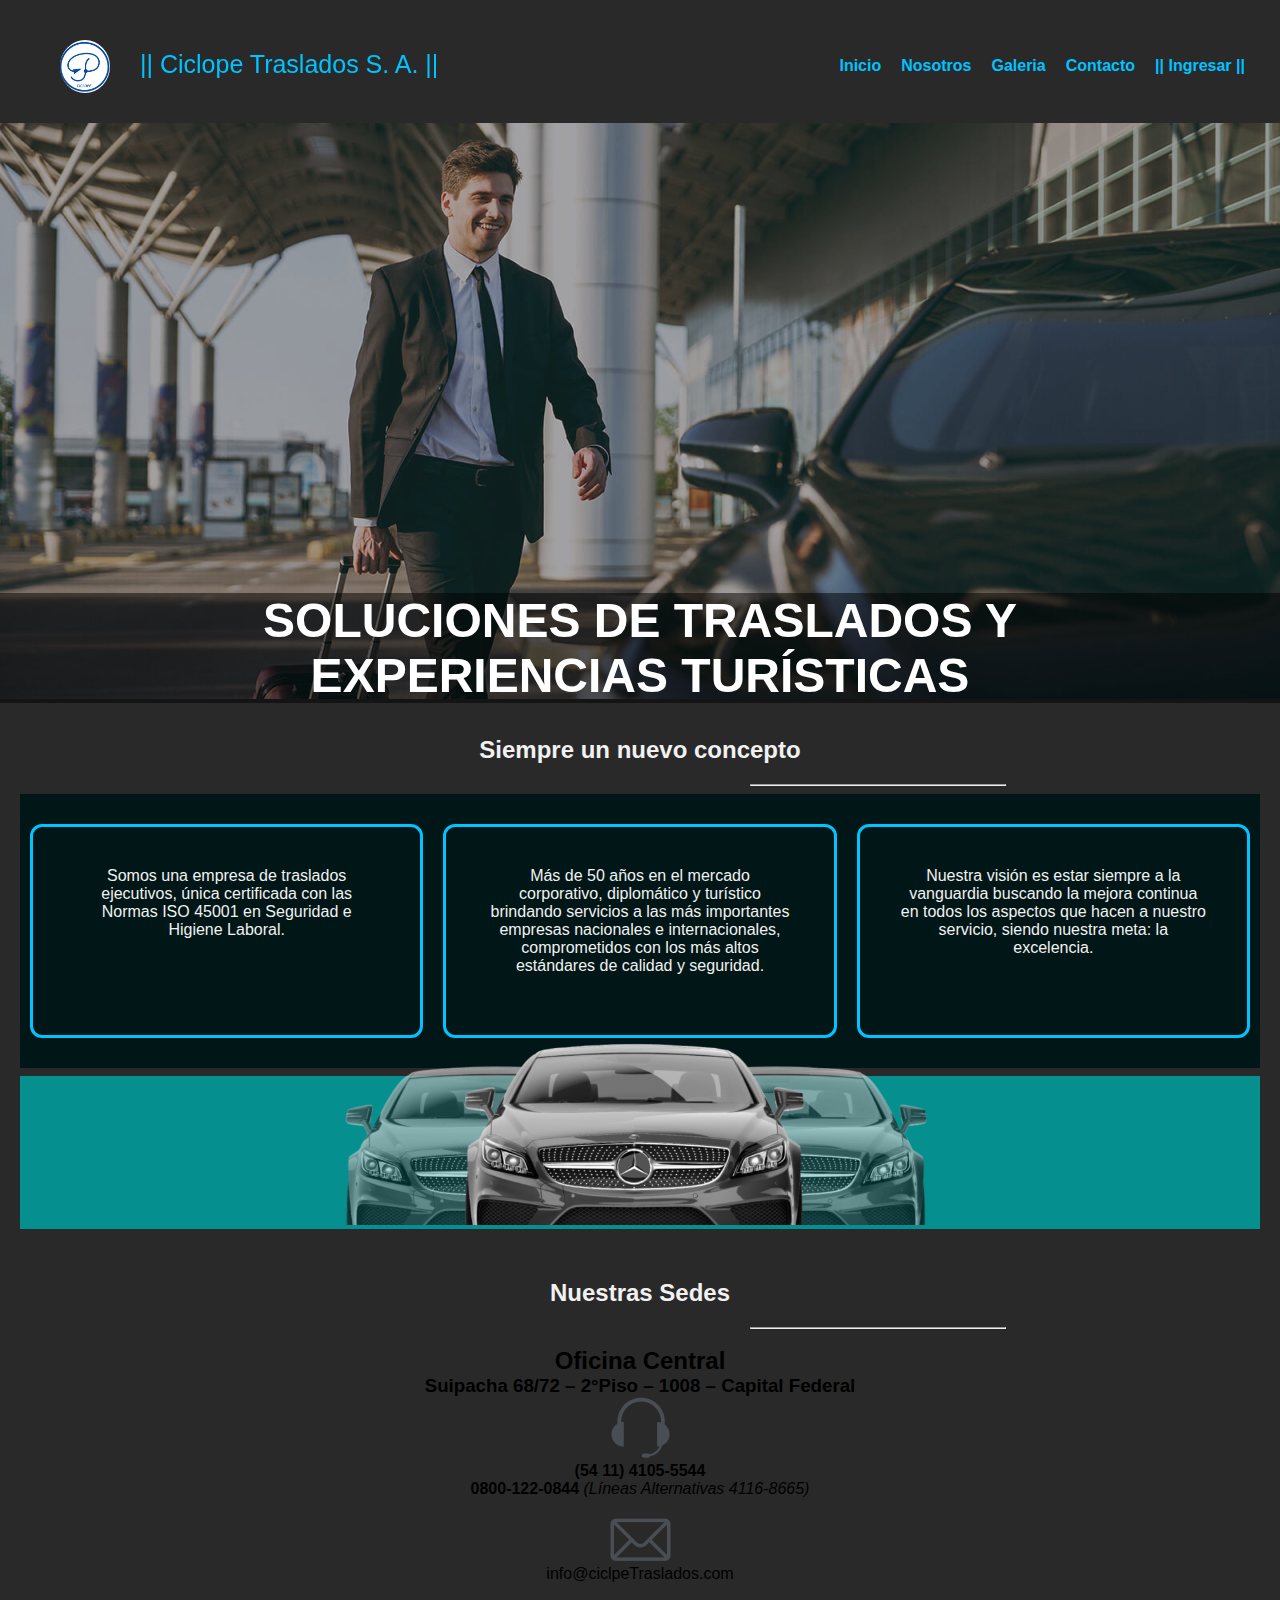
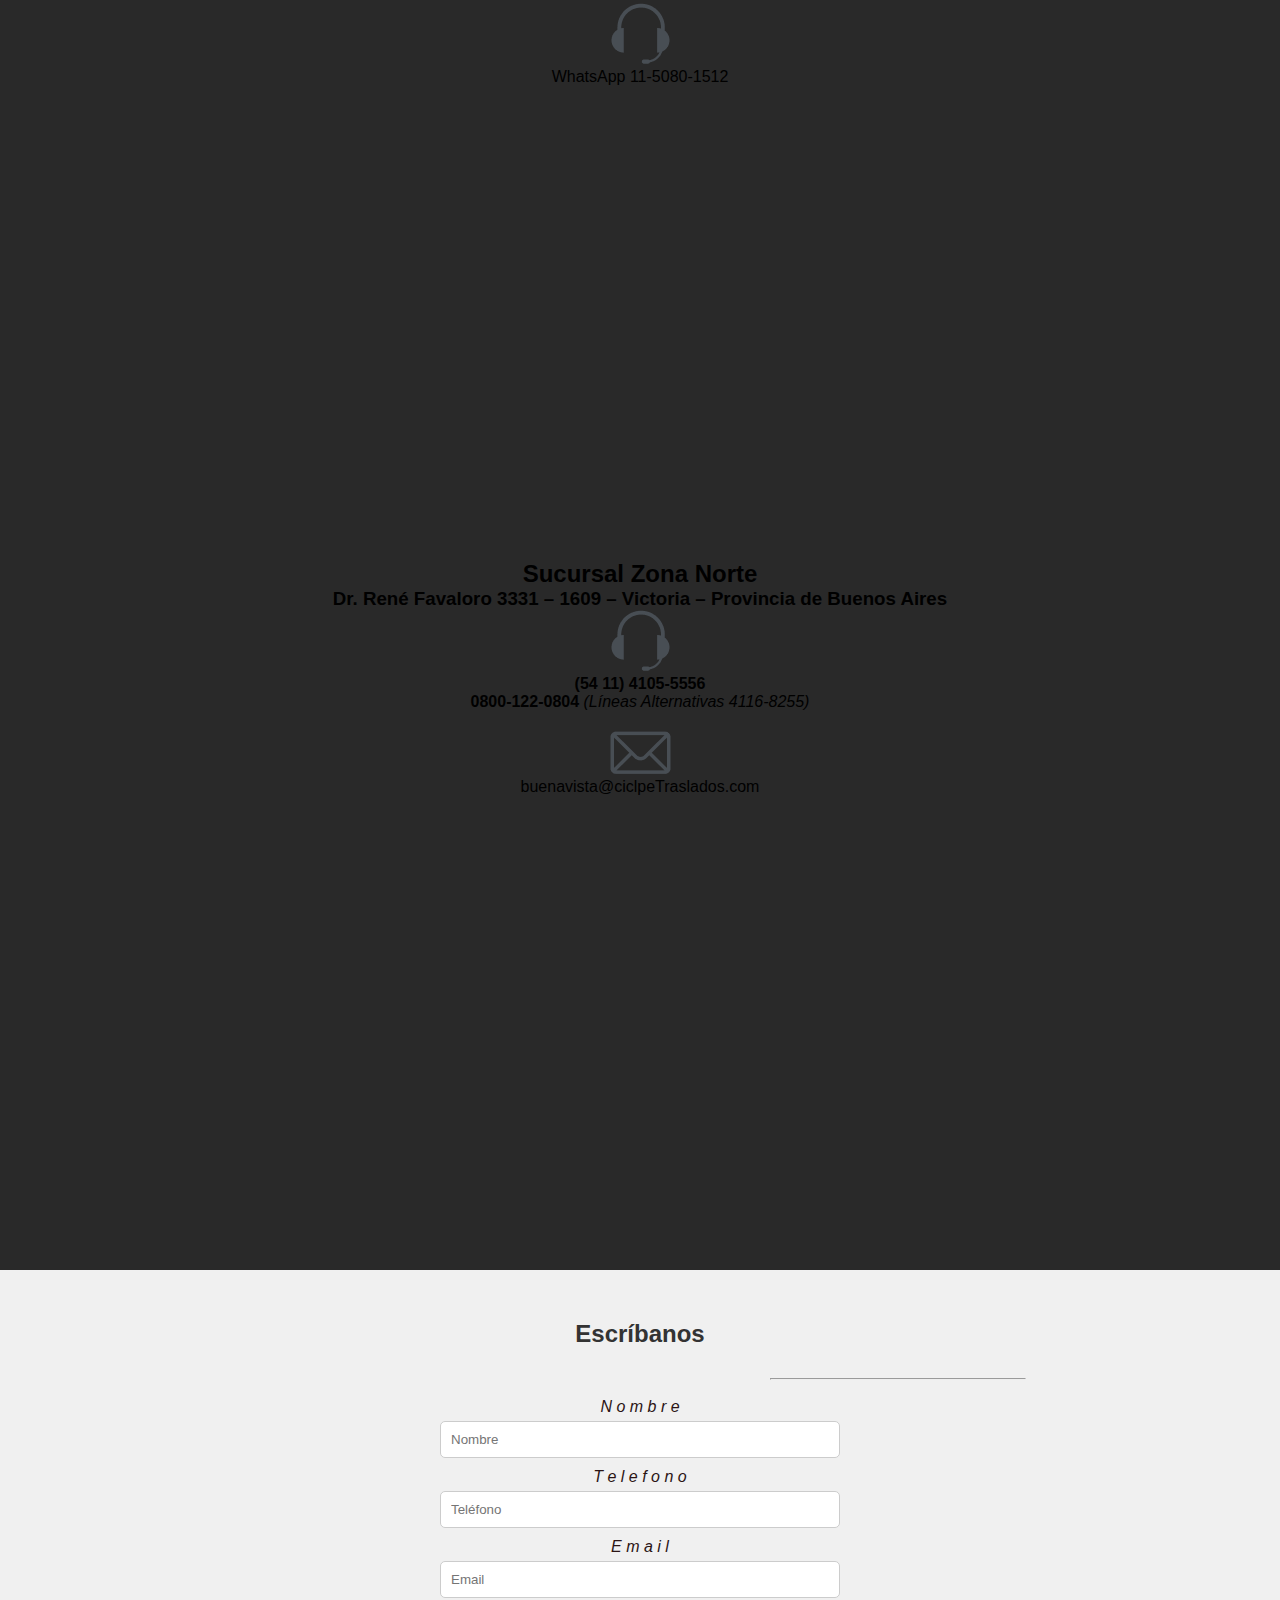
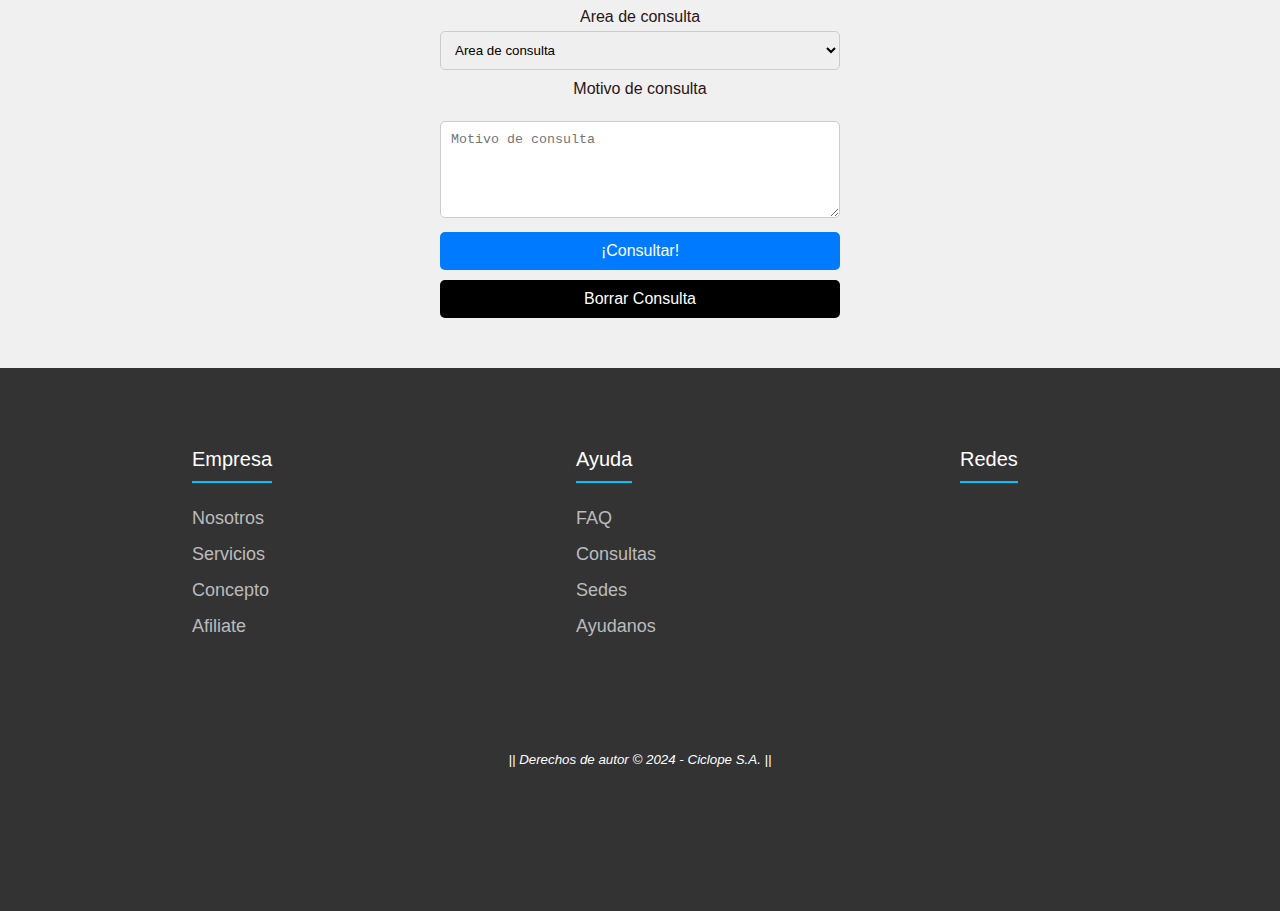
<file: CodoHtml/index.html>
<!DOCTYPE html>
<html lang="es">

<head>
  <meta charset="UTF-8">
  <meta name="viewport" content="width=device-width, initial-scale=1.0">
  <link rel="icon" href="Static/img/Logo.jpg" sizes="32x32">
  <link rel="icon" href="Static/img/Logo.jpg" sizes="192x192">
  
  <!-- Palabras Claves -->
  <meta name="keywords" content="Traslados, Viajes, Comodidad, Servicio, CLIENTES, CONDUCTORES">
  
  <!-- Descripcion -->
  <meta name="description" content="Servicio y Soluciones de Traslados Alta Gama, Viajes, Turismo, Blindados">
  
  <title>|| Ciclope Traslados S. A. - Main ||</title>

  <link rel="shortcut icon" href="Static/img/Logo.ico" type="image/x-icon">
  <link rel="stylesheet" href="https://cdnjs.cloudflare.com/ajax/libs/font-awesome/6.4.0/css/all.min.css"
    integrity="sha512-iecdLmaskl7CVkqkXNQ/ZH/XLlvWZOJyj7Yy7tcenmpD1ypASozpmT/E0iPtmFIB46ZmdtAc9eNBvH0H/ZpiBw=="
    crossorigin="anonymous" referrerpolicy="no-referrer" />
  <link rel="stylesheet" href="Static/css/style.css">
</head>

<body>

  <!-- </header> -->
  <header>

    <!-- nav -->
    <nav class="nav">
      
      <!-- Logo -->
      <a href="index.html"><img src="Static/img/Logo.jpg" alt="Imagen Logo" class="img-logo"></a>
      

      <div class="logo">
        <a href="index.html">|| Ciclope Traslados S. A. ||</a>
      </div>
      
      <!-- Nav Items Link -->
      <ul class="menu">
        <li><a href="../index.html">Inicio</a></li>
        <li><a href="Templates/Nosotros.html">Nosotros</a></li>
        <li><a href="Templates/Galeria.html">Galeria</a></li>
        <li><a href="Templates/Contacto.html">Contacto</a></li>
        <li><a href="Templates/FormularioIngresar.html">|| Ingresar ||</a></li>
      </ul>

    </nav>


  </header>

  <!-- Slider -->
  <div class="slider-box">
    <ul>
      <!-- Slider 1 -->
      <li>
        <img src="Static/img/1-slider.jpg" alt="Imagen slider-1">
        <div class="descripcion">
          <h2>SOLUCIONES DE TRASLADOS Y EXPERIENCIAS TURÍSTICAS</h2>
        </div>
      </li>

      <!-- Slider 2 -->
      <li>
        <img src="Static/img/2-slider (alt).jpg" alt="Imagen slider-2">
        <div class="descripcion">
          <h2>APP PARA CLIENTES Y CONDUCTORES</h2>
        </div>
      </li>

      <!-- Slider 3 -->
      <li>
        <img src="Static/img/3-slider (alt).jpg" alt="Imagen slider-3">
        <div class="descripcion">
          <h2>SERVICIO ALTA GAMA Y BLINDADOS</h2>
        </div>
      </li>

      <li>
        <img src="Static/img/4-slider (alt).jpg" alt="Imagen slider-4">
        <div class="descripcion">
          <h2>LÍDER EN MOVILIDAD CORPORATIVA</h2>
        </div>
      </li>

    </ul>

  </div>


  <!-- Main -->
  <main class="main">
    <!-- Seccion Concepto -->
    <section id="concepto" class="grupo-bloques concepto">
      <div class="grupo-bloques-interno-concepto">
        <h2 class="titulo-concepto">Siempre un nuevo concepto</h2>



        <hr class="bloque-separador">


        <!-- Columnas -->
        <div class="container-columnas">

          <!-- Columna 1 -->
          <div class="bloque-columna-1">
            <p>Somos una empresa de traslados ejecutivos, única certificada con las Normas ISO 45001 en Seguridad e
              Higiene Laboral.</p>
          </div>

          <!-- Columna 2 -->
          <div class="bloque-columna-2">
            <p>Más de 50 años en el mercado corporativo, diplomático y turístico brindando servicios a las más
              importantes empresas nacionales e internacionales, comprometidos con los más altos estándares de calidad y
              seguridad.</p>
          </div>

          <!-- Columna 3 -->
          <div class="bloque-columna-3">
            <p>Nuestra visión es estar siempre a la vanguardia buscando la mejora continua en todos los aspectos que
              hacen a nuestro servicio, siendo nuestra meta: la excelencia.</p>
          </div>
        </div>

        <!-- Bloque Imagen concepto -->
        <div class="bloque-concepto-img">
          <a href="Templates/Galeria.html"><img src="Static/img/concepto-img.png" class="img-concepto" alt=""></a>
        </div>

      </div>
    </section>

    <!-- Secction Sedes -->
    <section id="sedes" class="grupo-bloques sedes">
      <div class="grupo-bloques-interno-sedes">

        <h2 class="titulo-sede">Nuestras Sedes</h2>


        <hr style="margin-bottom: 80px;" class="bloque-separador aligncenter has-css-opacity">


        <div style="padding-top: 20px;" class="bloque-container-columnas-sede1">

          <div class="bloque-columna-diseño1">

            <article class="bloque-grupo-sede1">
              <div class="bloque-grupo-contenedor-sede is-layout-flow wp-block-group-is-layout-flow">

                <h2 class="titulo-bloque-sede1">Oficina Central</h2>
                <!-- has-medium-font-size wp-block-heading -->

                <h3 class="direccion-sede1">Suipacha 68/72 – 2°Piso – 1008 – Capital Federal</h3>
                <!-- has-medium-font-size wp-block-heading -->

                <div class="bloque-media-text alignwide is-stacked-on-mobile" style="grid-template-columns:20% auto">
                  <figure class="wp-block-media-text__media"><img decoding="async" width="59" height="61"
                      src="Static/img/llamada.png" alt=""
                      class="wp-image-371 size-full"></figure>
                  <div class="wp-block-media-text__content">

                    <p class="has-small-font-size"><strong>(54 11) 4105-5544<br>0800-122-0844 </strong><em>(Líneas
                        Alternativas 4116-8665)</em></p>

                  </div>
                </div>


                <div class="bloque-media-text alignwide is-stacked-on-mobile" style="grid-template-columns:21% auto">
                  <figure class="wp-block-media-text__media"><img decoding="async" width="61" height="43"
                      src="Static/img/mail2.png" alt=""
                      class="wp-image-372 size-full"></figure>
                  <div class="wp-block-media-text__content">

                    <p>info@ciclpeTraslados.com</p>

                  </div>
                </div>


                <div class="bloque-media-text alignwide is-stacked-on-mobile" style="grid-template-columns:21% auto">
                  <figure class="wp-block-media-text__media"><img decoding="async" width="59" height="61"
                      src="Static/img/llamada.png" alt=""
                      class="wp-image-371 size-full"></figure>
                  <div class="wp-block-media-text__content">

                    <p>WhatsApp 11-5080-1512</p>

                  </div>
                </div>

              </div>
            </article>

          </div>

          <!-- Mapa Google -->
          <div class="bloque-column is-layout-flow bloque-column-is-layout-flow">

            <iframe
              src="https://www.google.com/maps/embed?pb=!1m18!1m12!1m3!1d820.9666187322081!2d-58.38006417080849!3d-34.60753779496663!2m3!1f0!2f0!3f0!3m2!1i1024!2i768!4f13.1!3m3!1m2!1s0x95bccad1c51ac6fd%3A0x84738075a78aa731!2sPiso%202%2C%20Suipacha%2072%2C%20C1008AAB%20CABA!5e0!3m2!1ses-419!2sar!4v1632784260469!5m2!1ses-419!2sar"
              width="600" height="450" style="border:0;" allowfullscreen="" loading="lazy"></iframe>

          </div>

        </div>


        <div
          class="bloque-columns is-layout-flex wp-container-core-columns-is-layout-9 bloque-columns-is-layout-flex">

          <div class="bloque-column is-layout-flow bloque-column-is-layout-flow">

            <article class="bloque-group alignwide">
              <div class="bloque-group__inner-container is-layout-flow bloque-group-is-layout-flow">

                <h2 class="has-medium-font-size bloque-heading">Sucursal Zona Norte</h2>


                <h3 class="has-medium-font-size bloque-heading">Dr. René Favaloro 3331 – 1609 – Victoria – Provincia
                  de Buenos Aires</h3>


                <div class="bloque-media-text alignwide is-stacked-on-mobile" style="grid-template-columns:20% auto">
                  <figure class="bloque-media-text__media"><img decoding="async" width="59" height="61"
                      src="Static/img/llamada.png" alt=""
                      class="wp-image-371 size-full"></figure>
                  <div class="bloque-media-text__content">

                    <p class="has-small-font-size"><strong>(54 11) 4105-5556<br>0800-122-0804 </strong><em>(Líneas
                        Alternativas 4116-8255)</em></p>

                  </div>
                </div>


                <div class="bloque-media-text alignwide is-stacked-on-mobile" style="grid-template-columns:21% auto">
                  <figure class="bloque-media-text__media"><img decoding="async" width="61" height="43"
                      src="Static/img/mail2.png" alt=""
                      class="wp-image-372 size-full"></figure>
                  <div class="bloque-media-text__content">

                    <p>buenavista@ciclpeTraslados.com</p>

                  </div>
                </div>

              </div>
            </article>

          </div>

          <!-- Mapa google -->
          <div class="bloque-column is-layout-flow bloque-column-is-layout-flow">

            <iframe
              src="https://www.google.com/maps/embed?pb=!1m18!1m12!1m3!1d3288.7758763411252!2d-58.590880185014775!3d-34.48320945863832!2m3!1f0!2f0!3f0!3m2!1i1024!2i768!4f13.1!3m3!1m2!1s0x95bcbad1e1d66125%3A0xdac99d567876a8d7!2sDr.%20Ren%C3%A9%20Favaloro%203331%2C%20B1609%20Victoria%2C%20Provincia%20de%20Buenos%20Aires!5e0!3m2!1ses-419!2sar!4v1632785461779!5m2!1ses-419!2sar"
              width="600" height="450" style="border:0;" allowfullscreen="" loading="lazy"></iframe>

          </div>

        </div>

      </div>
    </section>

    <!-- Secction Formulario -->
    <section id="form-escribenos" class="grupo-bloques-form-escribanos">

      <div class="grupo-bloques-interno-form-escribanos">

        <h2 class="titulo-escribanos">Escríbanos</h2>


        <hr style="color: #fff;" class="bloque-separador" />

        <form style="padding-top: 20px;" class="form-escribenos" method="post" action="https://formspree.io/f/mvoenpyk">
          <!-- <input type="hidden" name="alt-form-id" value="form-contacto">
          <input type="hidden" name="alt-form" value="admin.php"><input type="hidden" id="alt_forms_submit_form_nonce" name="alt_forms_submit_form_nonce" value="4e2bea20e3" />
          <input type="hidden" name="_wp_http_referer" value="/" /> -->

          <!-- Seccion Consultas - Escribanos -->
          <article class="form-escribanos">

            <label for="name"><i class="fa-solid fa-user"> N o m b r e </i></label>
            <input id="name" type="text" name="name" placeholder="Nombre" required>



            <label for="phone"><i class="fa-solid fa-phone"> T e l e f o n o </i></label>
            <input id="phone" type="text" name="phone" placeholder="Teléfono" required>


            <label for="email"><i class="fa-solid fa-envelope"> E m a i l </i></label>
            <input id="email" type="email" name="email" placeholder="Email" required>


            <label for="area">Area de consulta</label>
            <select id="area" name="area">
              <option disabled selected hidden>Area de consulta</option>
              <option value="facturacion">Facturación</option>
              <option value="comercial">Comercial</option>
              <option value="reservas">Reservas</option>
              <option value="experiencias y turismo">Experiencias y turismo</option>
              <option value="rrhh">RRHH</option>
              <option value="trabaja-con-tu-auto">Trabajá con tu auto</option>

            </select>

            <label for="consulta">Motivo de consulta</label><br>
            <textarea id="consulta" name="consulta" placeholder="Motivo de consulta" rows="5" required></textarea>

            <input id="submit" type="submit" value="¡Consultar!">
            <input id="submit" style="background: #000;" type="reset" value="Borrar Consulta">
            <p class="alt-form-response-message"></p>

          </article>
        </form>

      </div>
      </div>
    </section>


  </main>

  <!-- Footer -->
  <footer class="footer">
    <div class="containerFooter">
      <div class="footer-row">

        <!-- Columna Empresa -->
        <div class="footer-links">
          <h4>Empresa</h4>
          <ul>
            <li><a href="#">Nosotros</a></li>
            <li><a href="#">Servicios</a></li>
            <li><a href="#concepto">Concepto</a></li>
            <li><a href="../Templates/FormularioCrear.html">Afiliate</a></li>
          </ul>
        </div>

        <!-- Columna Ayuda -->
        <div class="footer-links">
          <h4>Ayuda</h4>
          <ul>
            <li><a href="">FAQ</a></li>
            <li><a href="#form-escribenos">Consultas</a></li>
            <li><a href="#sedes">Sedes</a></li>
            <li><a href="">Ayudanos</a></li>
          </ul>
        </div>

        <!-- Columna Redes -->
        <div class="footer-links">
          <h4>Redes</h4>
          <ul>
            <li><a href="https://www.facebook.com/"><i class="fab fa-facebook"></i></a></li>
            <li><a href="https://x.com/"><i class="fab fa-twitter"></i></a></li>
            <li><a href="https://www.instagram.com/"><i class="fab fa-instagram"></i></a></li>
            <li><a href="https://ar.linkedin.com/"><i class="fab fa-linkedin"></i></a></li>

          </ul>
        </div>

      </div>

      <!-- Derechos Marca -->
      <div class="formalidadesMR">
        <i class="fa-solid "> || Derechos de autor &copy; 2024 - Ciclope S.A. ||</i>
      </div>

    </div>

  </footer>



</body>


</html>
</file>
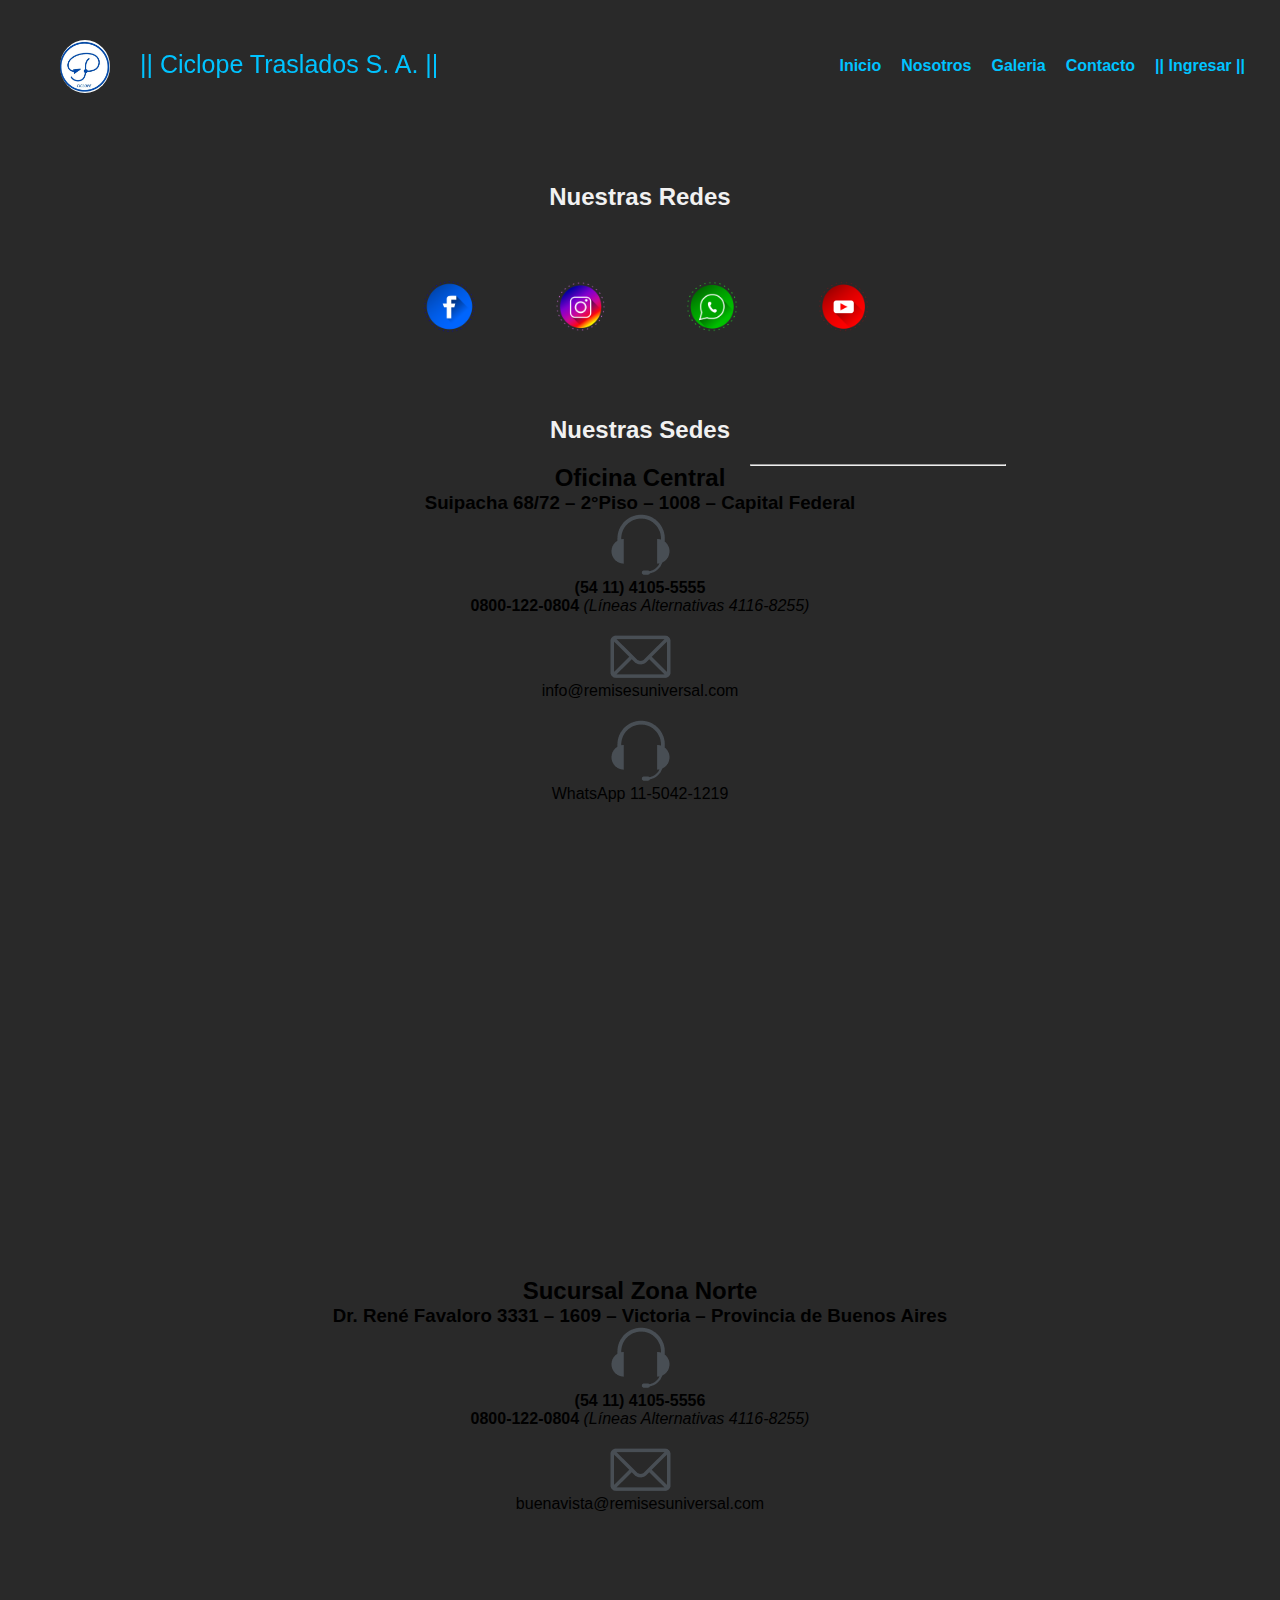
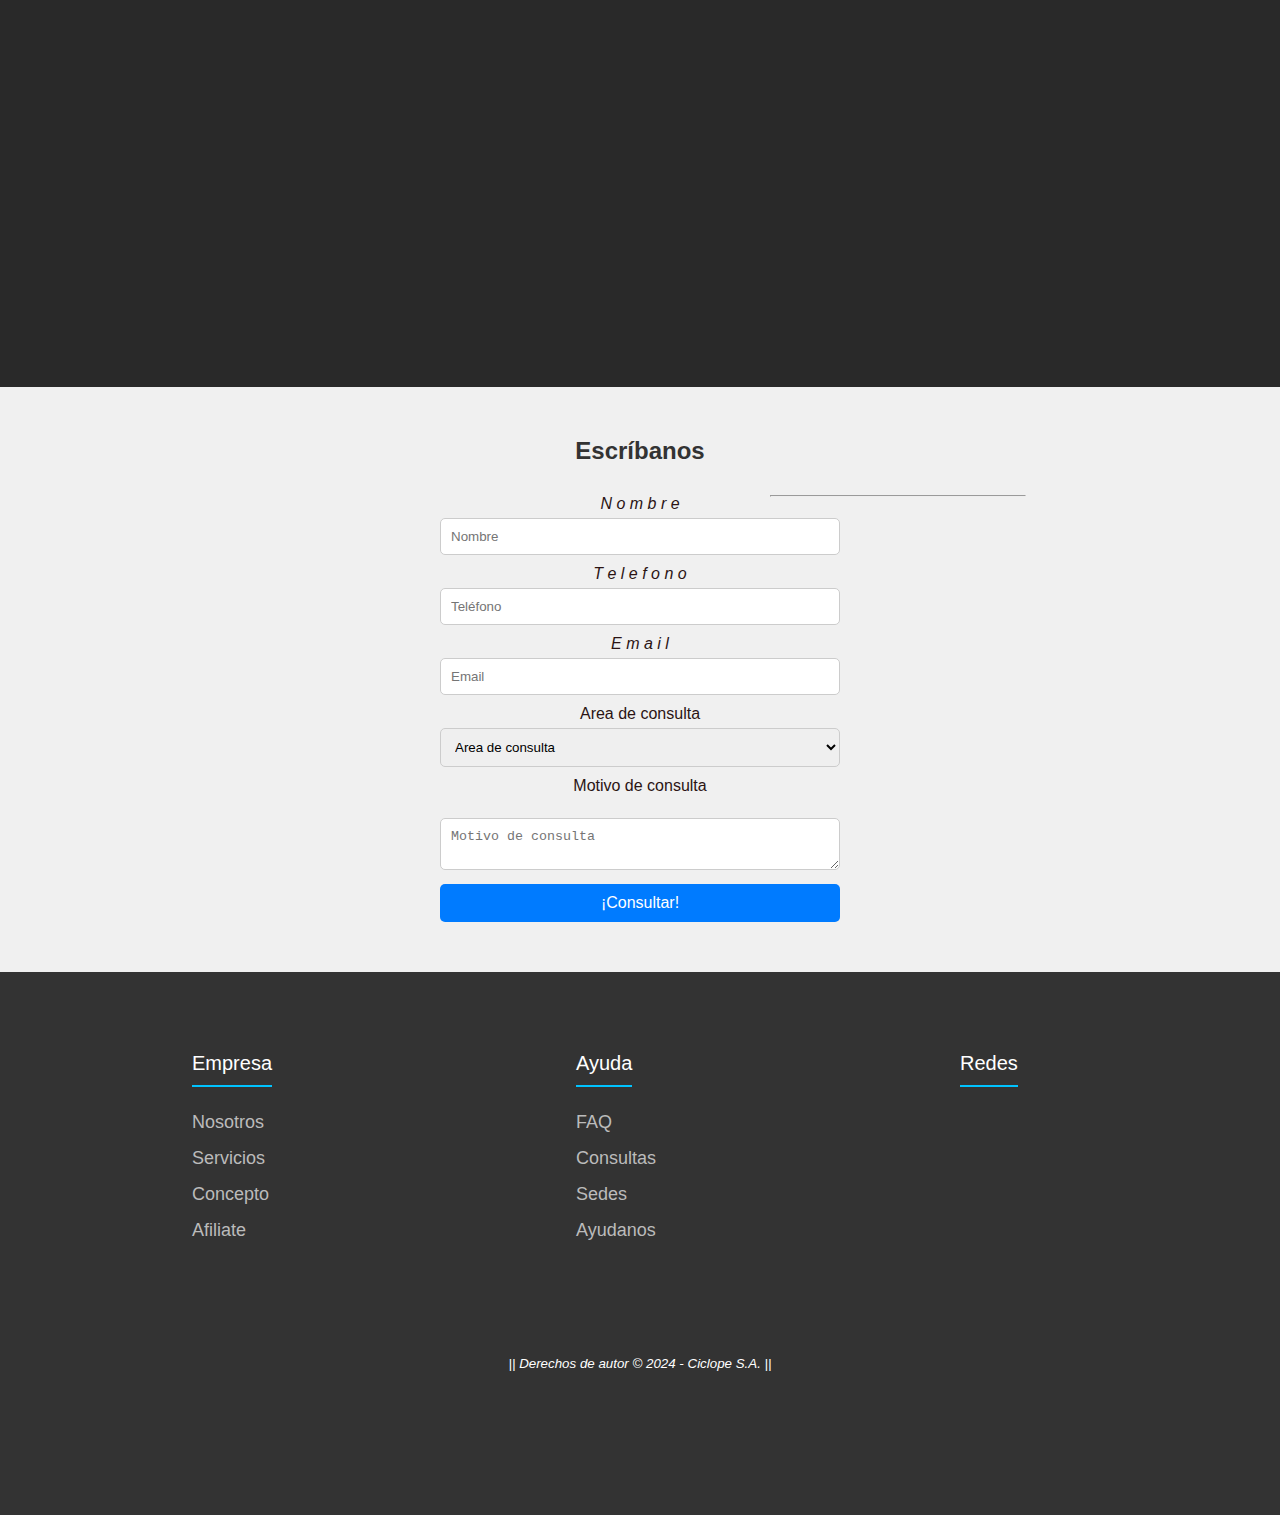
<file: CodoHtml/Templates/Contacto.html>
<!DOCTYPE html>
<html lang="en">

<head>
  <meta charset="UTF-8">
  <meta name="viewport" content="width=device-width, initial-scale=1.0">
  <title>|| Ciclope Traslados S. A. | Contacto ||</title>
  <link rel="stylesheet" href="https://cdnjs.cloudflare.com/ajax/libs/font-awesome/6.4.0/css/all.min.css"
    integrity="sha512-iecdLmaskl7CVkqkXNQ/ZH/XLlvWZOJyj7Yy7tcenmpD1ypASozpmT/E0iPtmFIB46ZmdtAc9eNBvH0H/ZpiBw=="
    crossorigin="anonymous" referrerpolicy="no-referrer" />
  <link rel="stylesheet" href="../Static/css/style.css">
  <link rel="icon" href="../Static/img/Logo.ico" sizes="32x32">
  <link rel="icon" href="../Static/img/Logo.jpg" sizes="192x192">

  <!-- Palabras Claves -->
  <meta name="keywords" content="Traslados, Viajes, Comodidad, Servicio, CLIENTES, CONDUCTORES">

  <!-- Descripcion -->
  <meta name="description" content="Servicio y Soluciones de Traslados Alta Gama, Viajes, Turismo, Blindados">
</head>

<!-- Body -->

<body>

  <!-- </header> -->
  <header>

    <!-- nav -->
    <nav class="nav">

      <!-- Logo Imagen -->
      <a href="../index.html"><img src="../Static/img/Logo.jpg" alt="Imagen Logo" class="img-logo"></a>

      <!-- Logo Texto -->
      <div class="logo">
        <a href="../index.html">|| Ciclope Traslados S. A. ||</a>
      </div>

      <!-- Nav Items Link -->
      <ul class="menu">
        <li><a href="../index.html">Inicio</a></li>
        <li><a href="../Templates/Nosotros.html">Nosotros</a></li>
        <li><a href="Galeria.html">Galeria</a></li>
        <li><a href="../Templates/Contacto.html">Contacto</a></li>
        <li><a href="../Templates/FormularioIngresar.html">|| Ingresar ||</a></li>
      </ul>

    </nav>


  </header>

  <!-- Main Contacto, logos, yt, link, gmail -->
  <main>

    <section class="grupo-bloques sedes"> 
      <div class="grupo-bloques-interno-sedes">
          <p><center><h2 class="titulo-sede">Nuestras Redes</h2></center></p>
      </div>
      <!-- <div class="separador">
          <hr></hr>
      </div> -->
      
      
  </section>

    <section class="contacto">
      <div class="imagen-redes">        
        <a href="https://www.ejemplo.com/enlace1" target="_blank"><img src="../Static/img/facebook.png" alt="Descripción imagen 1"></a>
      </div>
      <div class="imagen-redes">        
        <a href="https://www.ejemplo.com/enlace2" target="_blank"><img src="../Static/img/instagram.png" alt="Descripción imagen 2"></a>
      </div>
      <div class="imagen-redes">        
        <a href="https://www.ejemplo.com/enlace3" target="_blank"><img src="../Static/img/whatsapp.png" alt="Descripción imagen 3"></a>
      </div>
      <div class="imagen-redes">        
        <a href="https://www.ejemplo.com/enlace4" target="_blank"><img src="../Static/img/youtube.png" alt="Descripción imagen 4"></a>
      </div>
    </section>




      <!-- Section Sedes -->
      <section class="grupo-bloques sedes">
        <div class="grupo-bloques-interno-sedes">

          <h2 class="titulo-sede">Nuestras Sedes</h2>


          <hr style="margin-bottom: 80px;" class="bloque-separador aligncenter has-css-opacity">


          <div class="bloque-container-columnas-sede1">

            <div class="bloque-columna-diseño1">

              <article class="bloque-grupo-sede1">
                <div class="bloque-grupo-contenedor-sede is-layout-flow wp-block-group-is-layout-flow">

                  <h2 class="titulo-bloque-sede1">Oficina Central</h2>
                  <!-- has-medium-font-size wp-block-heading -->

                  <h3 class="direccion-sede1">Suipacha 68/72 – 2°Piso – 1008 – Capital Federal</h3>
                  <!-- has-medium-font-size wp-block-heading -->

                  <div class="wp-block-media-text alignwide is-stacked-on-mobile"
                    style="grid-template-columns:20% auto">
                    <figure class="wp-block-media-text__media"><img decoding="async" width="59" height="61"
                        src="../Static/img/llamada.png" alt="" class="wp-image-371 size-full"></figure>
                    <div class="wp-block-media-text__content">

                      <p class="has-small-font-size"><strong>(54 11) 4105-5555<br>0800-122-0804 </strong><em>(Líneas
                          Alternativas 4116-8255)</em></p>

                    </div>
                  </div>


                  <div class="wp-block-media-text alignwide is-stacked-on-mobile"
                    style="grid-template-columns:21% auto">
                    <figure class="wp-block-media-text__media"><img decoding="async" width="61" height="43"
                        src="../Static/img/mail2.png" alt="" class="wp-image-372 size-full"></figure>
                    <div class="wp-block-media-text__content">

                      <p>info@remisesuniversal.com</p>

                    </div>
                  </div>


                  <div class="wp-block-media-text alignwide is-stacked-on-mobile"
                    style="grid-template-columns:21% auto">
                    <figure class="wp-block-media-text__media"><img decoding="async" width="59" height="61"
                        src="../Static/img/llamada.png" alt="" class="wp-image-371 size-full"></figure>
                    <div class="wp-block-media-text__content">

                      <p>WhatsApp 11-5042-1219</p>

                    </div>
                  </div>

                </div>
              </article>

            </div>


            <div class="wp-block-column is-layout-flow wp-block-column-is-layout-flow">

              <iframe
                src="https://www.google.com/maps/embed?pb=!1m18!1m12!1m3!1d820.9666187322081!2d-58.38006417080849!3d-34.60753779496663!2m3!1f0!2f0!3f0!3m2!1i1024!2i768!4f13.1!3m3!1m2!1s0x95bccad1c51ac6fd%3A0x84738075a78aa731!2sPiso%202%2C%20Suipacha%2072%2C%20C1008AAB%20CABA!5e0!3m2!1ses-419!2sar!4v1632784260469!5m2!1ses-419!2sar"
                width="600" height="450" style="border:0;" allowfullscreen="" loading="lazy"></iframe>

            </div>

          </div>


          <div
            class="wp-block-columns is-layout-flex wp-container-core-columns-is-layout-9 wp-block-columns-is-layout-flex">

            <div class="wp-block-column is-layout-flow wp-block-column-is-layout-flow">

              <article class="wp-block-group alignwide">
                <div class="wp-block-group__inner-container is-layout-flow wp-block-group-is-layout-flow">

                  <h2 class="has-medium-font-size wp-block-heading">Sucursal Zona Norte</h2>


                  <h3 class="has-medium-font-size wp-block-heading">Dr. René Favaloro 3331 – 1609 – Victoria – Provincia
                    de
                    Buenos Aires</h3>


                  <div class="wp-block-media-text alignwide is-stacked-on-mobile"
                    style="grid-template-columns:20% auto">
                    <figure class="wp-block-media-text__media"><img decoding="async" width="59" height="61"
                        src="../Static/img/llamada.png" alt="" class="wp-image-371 size-full"></figure>
                    <div class="wp-block-media-text__content">

                      <p class="has-small-font-size"><strong>(54 11) 4105-5556<br>0800-122-0804 </strong><em>(Líneas
                          Alternativas 4116-8255)</em></p>

                    </div>
                  </div>


                  <div class="wp-block-media-text alignwide is-stacked-on-mobile"
                    style="grid-template-columns:21% auto">
                    <figure class="wp-block-media-text__media"><img decoding="async" width="61" height="43"
                        src="../Static/img/mail2.png" alt="" class="wp-image-372 size-full"></figure>
                    <div class="wp-block-media-text__content">

                      <p>buenavista@remisesuniversal.com</p>

                    </div>
                  </div>

                </div>
              </article>

            </div>


            <div class="wp-block-column is-layout-flow wp-block-column-is-layout-flow">

              <iframe
                src="https://www.google.com/maps/embed?pb=!1m18!1m12!1m3!1d3288.7758763411252!2d-58.590880185014775!3d-34.48320945863832!2m3!1f0!2f0!3f0!3m2!1i1024!2i768!4f13.1!3m3!1m2!1s0x95bcbad1e1d66125%3A0xdac99d567876a8d7!2sDr.%20Ren%C3%A9%20Favaloro%203331%2C%20B1609%20Victoria%2C%20Provincia%20de%20Buenos%20Aires!5e0!3m2!1ses-419!2sar!4v1632785461779!5m2!1ses-419!2sar"
                width="600" height="450" style="border:0;" allowfullscreen="" loading="lazy"></iframe>

            </div>

          </div>

        </div>
      </section>

      <section id="form-escribenos" class="grupo-bloques-form-escribanos">

        <div class="grupo-bloques-interno-form-escribanos">

          <h2 class="titulo-escribanos">Escríbanos</h2>


          <hr style="color: #fff;" class="bloque-separador" />

          <form class="form-escribenos" method="post" action=""><input type="hidden" name="alt-form-id"
              value="form-contacto"><input type="hidden" name="alt-form-ajax"
              value="https://remisesuniversal.com/wp-admin/admin-ajax.php"><input type="hidden"
              id="alt_forms_submit_form_nonce" name="alt_forms_submit_form_nonce" value="4e2bea20e3" /><input
              type="hidden" name="_wp_http_referer" value="/" />

            <article class="form-escribanos">

              <label for="name"><i class="fa-solid fa-user"> N o m b r e </i></label>
              <input id="name" type="text" name="name" placeholder="Nombre" required>
              <label for="phone"><i class="fa-solid fa-phone"> T e l e f o n o </i></label>
              <input id="phone" type="text" name="phone" placeholder="Teléfono" required>
              <label for="email"><i class="fa-solid fa-envelope"> E m a i l </i></label>
              <input id="email" type="email" name="email" placeholder="Email" required>
              <label for="area">Area de consulta</label>
              <select id="area" name="area">
                <option disabled selected hidden>Area de consulta</option>
                <option value="facturacion">Facturación</option>
                <option value="comercial">Comercial</option>
                <option value="reservas">Reservas</option>
                <option value="experiencias y turismo">Experiencias y turismo</option>
                <option value="rrhh">RRHH</option>
                <option value="trabaja-con-tu-auto">Trabajá con tu auto</option>

              </select>

              <label for="consulta">Motivo de consulta</label><br>
              <textarea id="consulta" name="consulta" placeholder="Motivo de consulta" required></textarea>

              <input id="submit" type="submit" value="¡Consultar!">
              <p class="alt-form-response-message"></p>

            </article>
          </form>

        </div>
        </div>
      </section>





  </main>


 <!-- Footer -->
 <footer class="footer">
  <div class="containerFooter">
    <div class="footer-row">

      <!-- Columna Empresa -->
      <div class="footer-links">
        <h4>Empresa</h4>
        <ul>
          <li><a href="#">Nosotros</a></li>
          <li><a href="#">Servicios</a></li>
          <li><a href="#concepto">Concepto</a></li>
          <li><a href="../Templates/FormularioCrear.html">Afiliate</a></li>
        </ul>
      </div>

      <!-- Columna Ayuda -->
      <div class="footer-links">
        <h4>Ayuda</h4>
        <ul>
          <li><a href="">FAQ</a></li>
          <li><a href="#form-escribenos">Consultas</a></li>
          <li><a href="#sedes">Sedes</a></li>
          <li><a href="">Ayudanos</a></li>
        </ul>
      </div>

      <!-- Columna Redes -->
      <div class="footer-links">
        <h4>Redes</h4>
        <ul>
          <li><a href="https://www.facebook.com/"><i class="fab fa-facebook"></i></a></li>
          <li><a href="https://x.com/"><i class="fab fa-twitter"></i></a></li>
          <li><a href="https://www.instagram.com/"><i class="fab fa-instagram"></i></a></li>
          <li><a href="https://ar.linkedin.com/"><i class="fab fa-linkedin"></i></a></li>

        </ul>
      </div>

    </div>

    <!-- Derechos Marca -->
    <div class="formalidadesMR">
      <i class="fa-solid "> || Derechos de autor &copy; 2024 - Ciclope S.A. ||</i>
    </div>

  </div>

</footer>



</body>

<!-- </body> -->


</html>
</file>
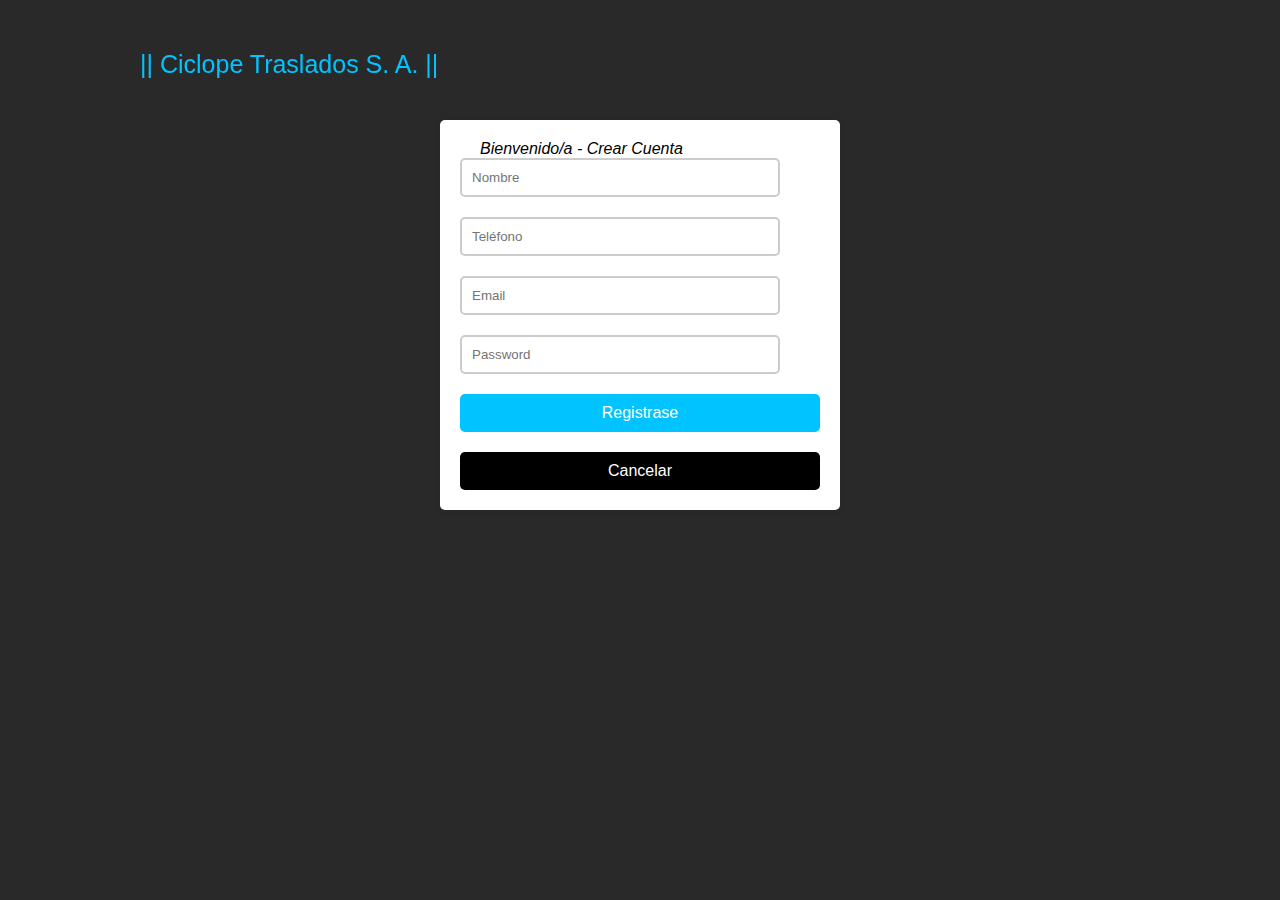
<file: CodoHtml/Templates/FormularioCrear.html>
<!DOCTYPE html>
<html lang="en">

<head>
  <meta charset="UTF-8">
  <meta name="viewport" content="width=device-width, initial-scale=1.0">
  <link rel="icon" href="Static/img/Logo.jpg" sizes="32x32">
  <link rel="icon" href="Static/img/Logo.jpg" sizes="192x192">
  <!-- Palabras Claves -->
  <meta name="keywords" content="Traslados, Viajes, Comodidad, Servicio, CLIENTES, CONDUCTORES">
  <!-- Descripcion -->
  <meta name="description" content="Servicio y Soluciones de Traslados Alta Gama, Viajes, Turismo, Blindados">
  <title>|| Ciclope Traslados S. A. - Crear Cuenta ||</title>
  <link rel="shortcut icon" href="favicon.ico" type="image/x-icon">
  <link rel="stylesheet" href="https://cdnjs.cloudflare.com/ajax/libs/font-awesome/6.4.0/css/all.min.css"
    integrity="sha512-iecdLmaskl7CVkqkXNQ/ZH/XLlvWZOJyj7Yy7tcenmpD1ypASozpmT/E0iPtmFIB46ZmdtAc9eNBvH0H/ZpiBw=="
    crossorigin="anonymous" referrerpolicy="no-referrer" />
  <link rel="stylesheet" href="../Static/css/style.css">
</head>

<header>
  
  <div class="logo">
    <a href="../index.html">|| Ciclope Traslados S. A. ||</a>
  </div>
</header>

<body class="form-login">
  <form action="https://formspree.io/f/xleqkrvv" method="post" autocomplete="off">
    <i class="fab" style="padding: 20px;">Bienvenido/a - Crear Cuenta</i>

    <div class="input-group">
      <div class="input-container">
        <input type="text" name="nombre" placeholder="Nombre" required/>
        <i class="fa-solid fa-user"></i>
      </div>

      <div class="input-container">
        <input type="tel" name="phone" placeholder="Teléfono" minlength="10"/>
        <i class="fa-solid fa-phone"></i>
      </div>

      <div class="input-container">
        <input type="email" name="email" placeholder="Email" required/>
        <i class="fa-solid fa-envelope"></i>
      </div>
      
      <div class="input-container">
        <input type="password" name="password" placeholder="Password" minlength="8"/>
        <i class="fa-solid fa-lock"></i>
      </div>

      
      <input type="submit" name="send" class="btn-enviar" value="Registrase">
      <input style="margin-top: 20px;background: #000" class="btn-enviar" type="reset" value="Cancelar">


  </form>
    
  
</body>

</html>
</file>
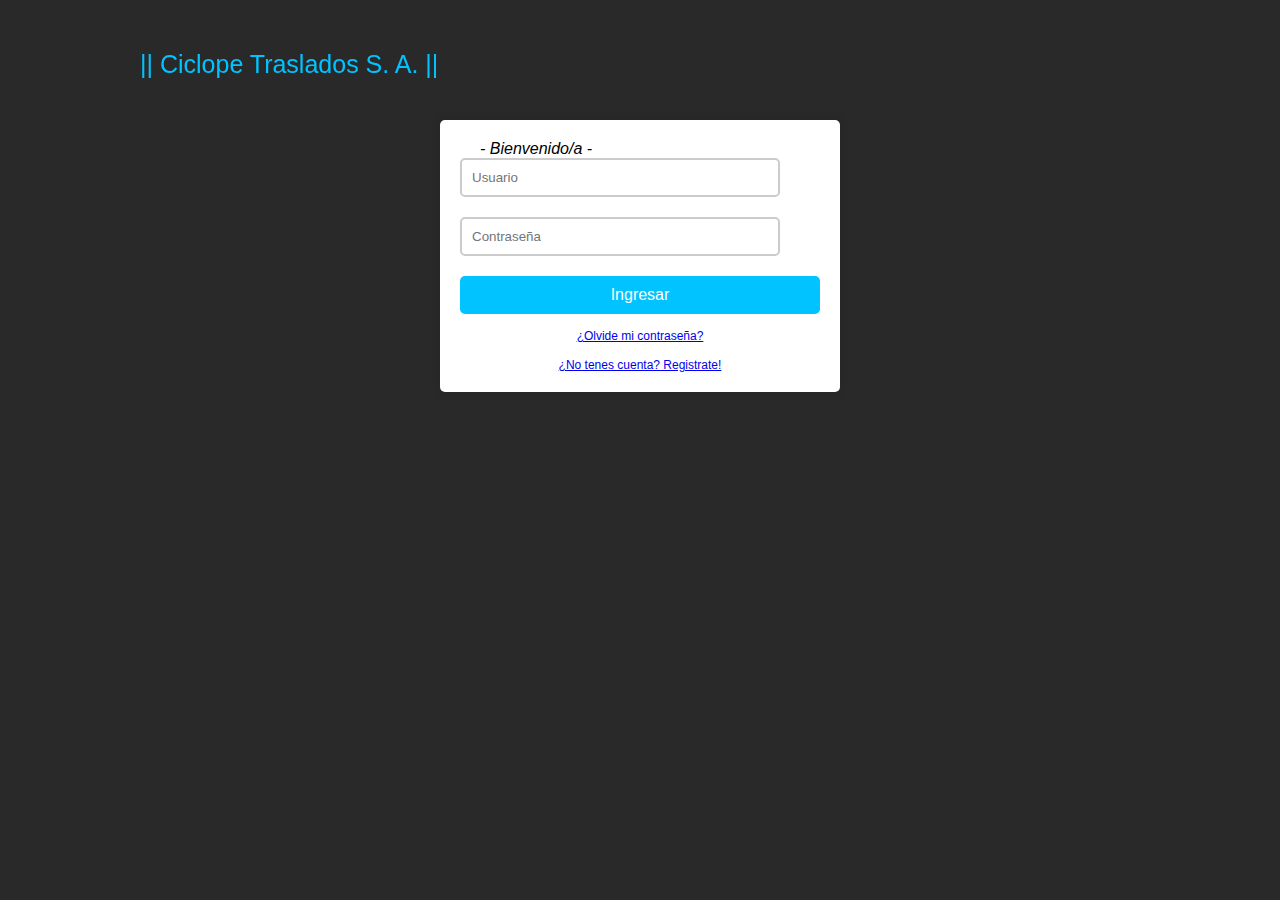
<file: CodoHtml/Templates/FormularioIngresar.html>
<!DOCTYPE html>
<html lang="en">

<head>
  <meta charset="UTF-8">
  <meta name="viewport" content="width=device-width, initial-scale=1.0">
  <link rel="icon" href="../Static/img/Logo.jpg" sizes="32x32">
  <link rel="icon" href="../Static/img/Logo.jpg" sizes="192x192">
  <!-- Palabras Claves -->
  <meta name="keywords" content="Traslados, Viajes, Comodidad, Servicio, CLIENTES, CONDUCTORES">
  <!-- Descripcion -->
  <meta name="description" content="Servicio y Soluciones de Traslados Alta Gama, Viajes, Turismo, Blindados">
  
  <title>|| Ciclope Traslados S. A. - Login ||</title>
  <link rel="shortcut icon" href="favicon.ico" type="image/x-icon">
  
  <link rel="stylesheet" href="https://cdnjs.cloudflare.com/ajax/libs/font-awesome/6.4.0/css/all.min.css"
    integrity="sha512-iecdLmaskl7CVkqkXNQ/ZH/XLlvWZOJyj7Yy7tcenmpD1ypASozpmT/E0iPtmFIB46ZmdtAc9eNBvH0H/ZpiBw=="
    crossorigin="anonymous" referrerpolicy="no-referrer" />
  
    <link rel="stylesheet" href="../Static/css/style.css">
</head>

<header>
   
  <div class="logo">
    <a href="../index.html">|| Ciclope Traslados S. A. ||</a>
  </div>
</header>

<body class="form-login">
  <form method="post" autocomplete="off">
    <i class="fab" style="padding: 20px;"> - Bienvenido/a - </i>

    <div class="input-group">
      <div class="input-container">
        <input type="text" name="nombre" placeholder="Usuario" required />
        <i class="fa-solid fa-user"></i><br>
      </div>

      <div class="input-container">
        <input type="password" name="password" placeholder="Contraseña" required />
        <i class="fa-solid fa-lock"></i><br>
      </div>

      <input type="submit" name="send" class="btn-enviar" value="Ingresar">


  </form>
  
  <div class="form-Crear">
    <a href="../index.html">¿Olvide mi contraseña?</a>
  </div>
  
  <div class="form-Crear">
    <a href="../Templates/FormularioCrear.html">¿No tenes cuenta? Registrate!</a>
  </div>
  
  
  


</body>

</html>
</file>
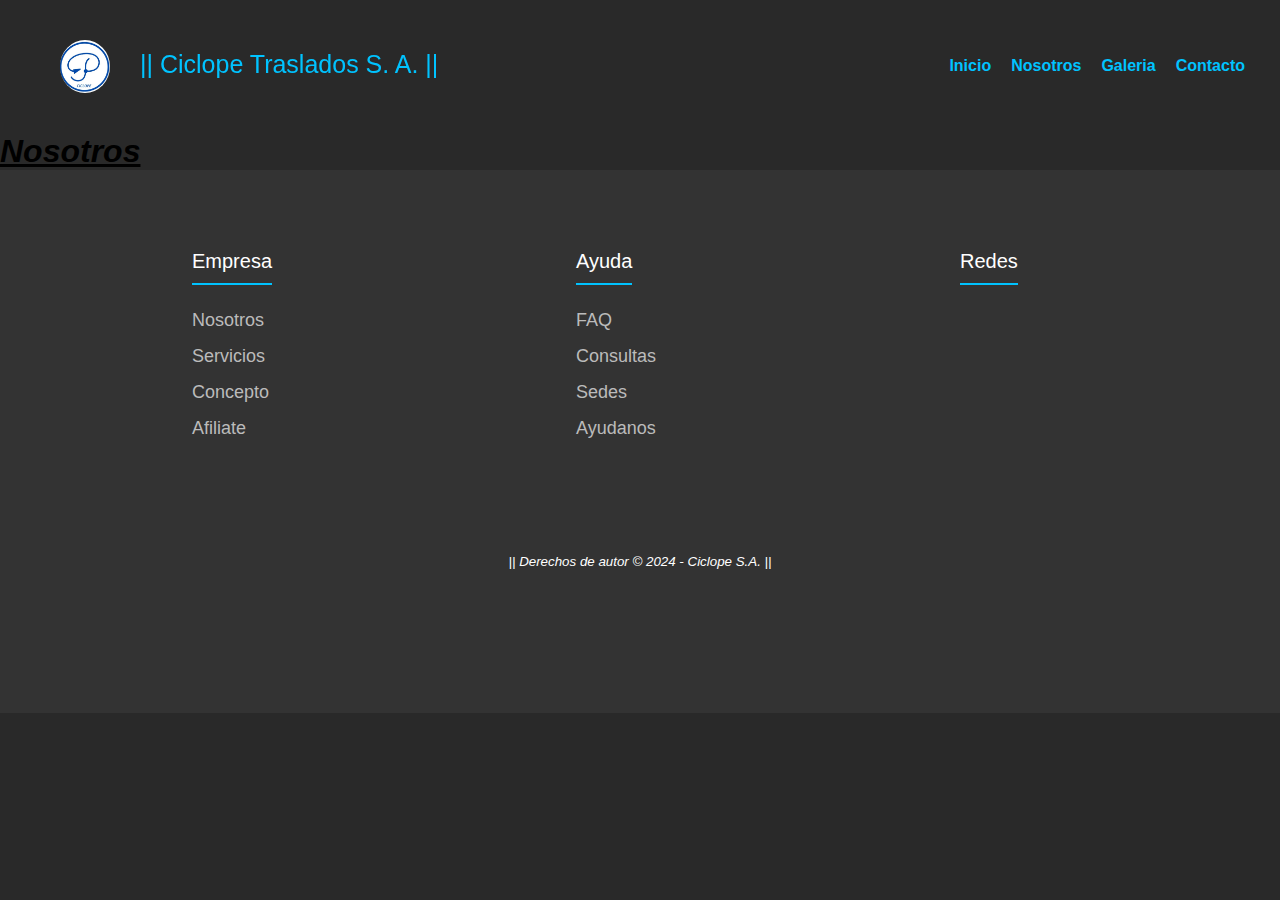
<file: CodoHtml/Templates/Nosotros.html>
<!DOCTYPE html>
<html lang="en">

<head>
  <meta charset="UTF-8">
  <meta name="viewport" content="width=device-width, initial-scale=1.0">
  <title>|| Ciclope Traslados S. A. | Nosotros ||</title>
  <link rel="stylesheet" href="../Static/css/style.css">
  <link rel="stylesheet" href="https://cdnjs.cloudflare.com/ajax/libs/font-awesome/6.4.0/css/all.min.css"
    integrity="sha512-iecdLmaskl7CVkqkXNQ/ZH/XLlvWZOJyj7Yy7tcenmpD1ypASozpmT/E0iPtmFIB46ZmdtAc9eNBvH0H/ZpiBw=="
    crossorigin="anonymous" referrerpolicy="no-referrer" />
  <link rel="icon" href="../Static/img/Logo.ico" sizes="32x32">
  <link rel="icon" href="Static/img/Logo.jpg" sizes="192x192">

  <!-- Palabras Claves -->
  <meta name="keywords" content="Traslados, Viajes, Comodidad, Servicio, CLIENTES, CONDUCTORES">

  <!-- Descripcion -->
  <meta name="description" content="Servicio y Soluciones de Traslados Alta Gama, Viajes, Turismo, Blindados">

</head>

<body>

  <!-- </header> -->
  <header>

    <!-- nav -->
    <nav class="nav">
      <!-- <div class="logo">
        <a href="index.html"><img src="Static/img/Logo.jpg" alt="" class="img-logo" class></a> || Ciclope Traslados S. A. ||
      </div> -->

      <!-- Logo -->
      <a href="index.html"><img src="../Static/img/Logo.jpg" alt="Imagen Logo" class="img-logo"></a>
      <!-- <img src="Static/img/Logo.jpg" alt="" class="img-logo"> -->

      <div class="logo">
        <a href="index.html">|| Ciclope Traslados S. A. ||</a>
      </div>
      <!-- <img src="Static/img/Logo.jpg" alt="" class="img-logo"> -->

      <!-- Nav Items Link -->
      <ul class="menu">
        <li><a href="../index.html">Inicio</a></li>
        <li><a href="Nosotros.html">Nosotros</a></li>
        <li><a href="Galeria.html">Galeria</a></li>
        <li><a href="Contacto.html">Contacto</a></li>
      </ul>

    </nav>


  </header>

  <!-- Main Nosotros -->
  <main>
    <h1><u><i>Nosotros</i></u></h1>
  </main>

<!-- Footer -->
<footer class="footer">
  <div class="containerFooter">
    <div class="footer-row">

      <div class="footer-links">
        <h4>Empresa</h4>
        <ul>
          <li><a href="#">Nosotros</a></li>
          <li><a href="#">Servicios</a></li>
          <li><a href="#concepto">Concepto</a></li>
          <li><a href="../Templates/FormularioCrear.html">Afiliate</a></li>
        </ul>
      </div>

      <div class="footer-links">
        <h4>Ayuda</h4>
        <ul>
          <li><a href="">FAQ</a></li>
          <li><a href="#form-escribenos">Consultas</a></li>
          <li><a href="#sedes">Sedes</a></li>
          <li><a href="">Ayudanos</a></li>
        </ul>
      </div>

      <div class="footer-links">
        <h4>Redes</h4>
        <ul>
          <li><a href="https://www.facebook.com/"><i class="fab fa-facebook"></i></a></li>
          <li><a href="https://x.com/"><i class="fab fa-twitter"></i></a></li>
          <li><a href="https://www.instagram.com/"><i class="fab fa-instagram"></i></a></li>
          <li><a href="https://ar.linkedin.com/"><i class="fab fa-linkedin"></i></a></li>

        </ul>
      </div>

    </div>

    <!-- Derechos Marca -->
    <div class="formalidadesMR">
      <i class="fa-solid "> || Derechos de autor &copy; 2024 - Ciclope S.A. ||</i>
    </div>

  </div>

</footer>

</body>

</html>
</file>
<file: CodoHtml/Static/css/style.css>
* {
  margin: 0;
  padding: 0;
  box-sizing: border-box;
  list-style: none;
}

body {
  background-color: #292929;
  font-family: Arial, Helvetica, sans-serif;
}

.header {
  background-color: #333;
  width: 100%;
  height: 100%;
  clear: both;
  content: "";
  display: table;
}

.nav {
  width: 100%;
  background: #292929;
  display: flex;
  align-items: center;
  justify-content: space-between;
  padding: 25px;
  transition: all 0.5s ease;
}

/* --- Logo --- */
.logo a {
  /* margin-left: 40px; */
  font-size: 25px;
  color: #00c3ff;
  font-weight: 100;
  text-decoration: none;
  color: #00c3ff;
  transition: all 0.5s ease;
  position: fixed;
  left: 140px;
  top: 50px;
}

.logo a:hover {
  /* margin-left: 20px; */
  transform: scale(1.05);
  padding: 5px 10px;
  background: #1b6cca;
  color: #fff;
  border-radius: 15px;
}

/* --- Imagen Logo ---  */
.img-logo {
  margin-left: 20px;
  align-items: center;
  width: 80px;
  height: auto;
  padding: 15px;
  float: left;
  left: 20px;
  /* grid-column: 1 / 1; */
  border-radius: 50%;
}

/* --- Menu --- */
.menu {
  display: flex;
}

.menu li {
  list-style: none;
  margin: 10px;
  transition: all 0.5s ease;
}

.menu li a {
  color: #00c3ff;
  text-decoration: none;
  font-weight: bold;
  transition: 0.5s ease;
  transform: scale(1.25);
}

/* --- Efecto Menu --- */
.menu li a:hover {
  padding: 5px 10px;
  background: #1b6cca;
  color: #fff;
  border-radius: 15px;
}

/* Espacio Titulos */
.grupo-bloques-interno-concepto, 
.grupo-bloques-interno-sedes,
.grupo-bloques-interno-form-escribanos {
  text-align: center;
  padding-top: 20px;
}


/* Titulos */
.titulo-concepto, 
.titulo-sede,
.titulo-escribanos {
  margin-bottom: 10px;
  padding: 10px;
  font-size: 24px;
  color: #f1f1f1;
}

/* hr {
  box-sizing: content-box;
  margin-bottom: 180px;
  overflow: visible;
  right: 510px;
  
} */


.bloque-separador {
  margin: 0px 750px 0px;
  position: absolute;
  /* display: block; */
  width: 20%; 
  /* padding-top: 3px; */
  /* margin-bottom: 40px; */
  justify-content: center;
  text-align: center;
  
}

.container-columnas {
  display: flex;
  justify-content: space-between;
  padding-top: 20px;
  margin: 20px;
  background-color: rgb(1, 22, 22);
}

.container-columnas h2 p {
  position: relative;
  margin-left: 100%;
  margin-right: 100px;
  padding: 20px;
}

/* Gral columnas concepto */
.bloque-columna-1,
.bloque-columna-2,
.bloque-columna-3 {
  flex: 1;
  margin: 10px 10px 30px; /* Margen entre las columnas */
  padding: 40px;
  font: 14px;
  color: #f1f1f1;
}

/* Bordes Columnas */
.bloque-columna-1,
.bloque-columna-2,
.bloque-columna-3 {
  border-radius: 12px;
  border: #00c3ff solid;
  
}

/* Efectos Columna Concepto */
.bloque-columna-1:hover {
  /* padding: 5px 10px; */
  background: #1b6cca;
  color: #fff;
  border-radius: 15px;

  margin: 10px 10px 30px; /* Margen entre las columnas */
  padding: 40px;
  font: 24px;
  color: #f1f1f1;
}

.bloque-columna-2:hover {
  /* padding: 5px 10px; */
  background: #1b6cca;
  color: #fff;
  border-radius: 15px;

  margin: 10px 10px 30px; /* Margen entre las columnas */
  padding: 40px;
  font: 14px;
  color: #f1f1f1;
}

.bloque-columna-3:hover {
  /* padding: 5px 10px; */
  background: #1b6cca;
  color: #fff;
  border-radius: 15px;

  margin: 10px 10px 30px; /* Margen entre las columnas */
  padding: 40px;
  font: 14px;
  color: #f1f1f1;
}


p {
  font: 14px;
  margin: 0px 0px 20px;
}

.mostrador p {
  font: 14px;
  margin: 10px 0px 05px;
}

/* Estilos para la clase grupo-bloques-form-escribanos */
.grupo-bloques-form-escribanos {
  /* Define los estilos para la sección */
  background-color: #f0f0f0;
  padding: 20px;
}

/* Estilos para el título dentro de grupo-bloques-form-escribanos */
.grupo-bloques-form-escribanos .titulo-escribanos {
  /* Define los estilos para el título */
  color: #333;
  font-size: 24px;
  margin-bottom: 20px;
}

/* Estilos para el formulario dentro de grupo-bloques-form-escribanos */
.grupo-bloques-form-escribanos .form-escribenos {
  /* Define los estilos para el formulario */
  max-width: 400px;
  margin: 0 auto;
}

/* Estilos para las etiquetas dentro de form-escribenos */
.grupo-bloques-form-escribanos .form-escribenos label {
  /* Define los estilos para las etiquetas */
  display: block;
  margin-bottom: 5px;
  color: #2b1414;
}

/* Estilos para los campos de entrada dentro de form-escribenos */
.grupo-bloques-form-escribanos .form-escribenos input,
.grupo-bloques-form-escribanos .form-escribenos textarea,
.grupo-bloques-form-escribanos .form-escribenos select {
  /* Define los estilos para los campos de entrada */
  width: 100%;
  padding: 10px;
  margin-bottom: 10px;
  border: 1px solid #ccc;
  border-radius: 5px;
}

/* Estilos para el botón de enviar dentro de form-escribenos */
.grupo-bloques-form-escribanos .form-escribenos #submit {
  /* Define los estilos para el botón de enviar */
  width: 100%;
  padding: 10px;
  background-color: #007bff;
  border: none;
  border-radius: 5px;
  color: #fff;
  font-size: 16px;
  cursor: pointer;
  transition: background-color 0.3s;
}

/* Estilos para el botón de enviar cuando está en estado hover */
.grupo-bloques-form-escribanos .form-escribenos #submit:hover {
  /* Define los estilos para el botón de enviar en estado hover */
  background-color: #0056b3;
}


/* Estilos para Formulario login */
.form-login {
  /* Define los estilos para el cuerpo del formulario */
  font-family: Arial, sans-serif;
  background-color: #292929;
  padding-top: 120px;
}

/* Estilos para el formulario dentro de form-login */
.form-login form {
  /* Define los estilos para el formulario */
  max-width: 400px;
  margin: 0 auto;
  padding: 20px;
  background-color: #fff;
  border-radius: 5px;
  box-shadow: 0 0 10px rgba(0, 0, 0, 0.1);
}

/* Estilos para los títulos dentro de form-login */
.form-login h2 {
  /* Define los estilos para los títulos */
  color: #333;
  font-size: 24px;
  margin-bottom: 20px;
}

/* Estilos para los contenedores de entrada dentro de form-login */
.form-login .input-container {
  /* Define los estilos para los contenedores de entrada */
  margin-bottom: 20px;
}

/* Estilos para los campos de entrada dentro de form-login */
.form-login input[type="text"],
.form-login input[type="tel"],
.form-login input[type="password"],
.form-login input[type="email"] {
  /* Define los estilos para los campos de entrada */
  width: calc(100% - 40px);
  padding: 10px;
  border: 2px solid #ccc;
  border-radius: 5px;
}

/* Estilos para los iconos dentro de los contenedores de entrada dentro de form-login */
.form-login .input-container i {
  /* Define los estilos para los iconos */
  position: absolute;
  padding-top: 40px;
  right: 790px;
  /* top: 50%; */
  transform: translateY(-50%);
  color: #999;
}


/* Estilos btn enviar dentro de form-login */
.form-login .btn-enviar {
  /* Estilos para el btn enviar */
  width: 100%;
  padding: 10px;
  background-color: #00c3ff;
  border: none;
  border-radius: 5px;
  color: #fff;
  font-size: 16px;
  cursor: pointer;
  transition: background-color 0.3s;
}

/* Efecto btn enviar */
.form-login .btn-enviar:hover {
  /* Define los estilos para el botón de enviar en estado hover */
  background-color: #1b6cca;
}

.form-Crear {
  text-align: center;
  padding-top: 15px;
  font-size: 12px;
}

/* boque img concepto */
.bloque-concepto-img {
  justify-content: center;
  align-items: center;
  background-color: rgb(5, 143, 143);
  margin: 20px;
  margin-top: -12px;
}

/* imagen concepto */
.img-concepto {
  width: 650px;
  margin-top: -50px;
}

/* Estilos Footer */
.containerFooter {
  max-width: 1280px;
  margin: 0 auto;
}

footer {
  background-color: #333;
  color: #fff;
  padding: 80px 0;
  bottom: 0;
  width: 100%;
}

.footer-row {
  display: flex;
  flex-wrap: wrap;
}

.footer-links {
  width: 25%;
  padding: 0 15%;
}

.footer-links h4 {
  font-size: 20px;
  color: #ffffff;
  margin-bottom: 25px;
  font-weight: 500;
  border-bottom: 2px solid #00c3ff;
  padding-bottom: 10px;
  display: inline-block;
}

.footer-links ul li a {
  font-size: 18px;
  text-decoration: none;
  color: #bbbbbb;
  display: block;
  margin-bottom: 15px;
  animation: all 0.3s ease;
}

.footer-links ul li a:hover {
  color: #ffffff;
  padding: 5px;
}

/* .footer formalidadesMR {
  width: auto;
} */

.formalidadesMR {
  position: relative;
  text-align-last: center;
  padding-top: 100px;
  padding-bottom: 5%;
  font-size: smaller;
 
}
/* Stilos slider */

.slider-box {
  width: 100%;
  margin: 50px auto 2px;
  margin-top: -10px;
  margin: 50px auto 2;
  overflow: hidden;
}

.slider-box ul {
  display: flex;
  padding: 0;
  width: 400%; /* cada imagen equivale al 100% */
  animation: slide 20s infinite alternate ease-in-out; /* cada imagen va durar 5 seg */
}

.slider-box li {
  width: 100%;
  /* position: center; */
  list-style: none;
}

.slider-box img {
  width: 100%;
  max-height: 720px;
  opacity: 0.7;
  margin-bottom: 40px;
}

.descripcion {
  position: relative; /* Posiciona de forma absoluta */
  top: 500; /* Alinea la descripción en la parte inferior del slider */
  left: 0; /* Alinea la descripción en el extremo izquierdo del slider */
  /* width: 100%; Ocupa todo el ancho del slider */
  padding: 0 250px; /* Agrega un espacio alrededor del texto */
  box-sizing: border-box; /* Incluye el padding en el ancho total */
  background-color: rgba(
    0,
    0,
    0,
    0.5
  ); /* Fondo semi-transparente para que el texto sea legible */
  color: #ffffff; /* Color de texto blanco */
  text-align: center; /* Centra el texto horizontalmente */
  margin-top: -150px;
  font-size: xx-large;
}

.slider-box {
  width: 100%;
}

/* 21/04/24 */
@keyframes slide {
  0% {
    margin-left: 0;
  }
  20% {
    margin-left: 0;
  }

  25% {
    margin-left: -100%;
  }
  45% {
    margin-left: -100%;
  }

  50% {
    margin-left: -200%;
  }
  70% {
    margin-left: -200%;
  }

  75% {
    margin-left: -300%;
  }
  100% {
    margin-left: -300%;
  }
}

@media (max-width: 991px) {
  /* nav {
        width: auto;
    } */

  body {
    padding: 30px;
  }

  .slider-box {
    width: 100%;
    /* margin: 50px auto 0; */
  }

  .descripcion {
    top: 50%;
    padding: 0;
  }

  .descripcion h2 {
    font-size: 25px;
  }

  .texto p {
    font-size: 15px;
  }

  .footer-row {
    text-align: center;
  }
}

@media (max-width: 1021px) { 

  .mostrador .fila {
    display: grid;
    
    grid-template-columns: repeat(2, 2fr);
  }

}

@import url('https://fonts.googleapis.com/css2?family=Open+Sans:wght@300;400;800&display=swap');

.galeria-texto {
  flex: 1;
  margin: 30px 30px 30px; /* Margen entre las columnas */
  padding: 40px;
  font: 14px;
  color: #f1f1f1;
  border-radius: 12px;
}

.galeria-titulo{
  color: #f1f1f1;
}

.galeria-texto{
  margin: 30, 30, 30px;
  padding: 30, 30, 30px;
  font-weight:400; 
  font-size: 20px;
  text-align: left;
}

.contenido{
  background:linear-gradient(#0d0d0d, #1f2326, #484e54);
  padding: 30px;
  max-width: 94%;
  width: 100%;
  margin: 3% ;
  display: flex;
  border-radius: 10px;
}

.separador{
  margin-left: 42%;
  width: 15%;
  border: none;
  height: 1px;
  color: darkred;
  background-color: #333; 
}

.mostrador{
  width: 10%;
  transition: .5s ease;
  display: flex;
  align-items: center;
  justify-content: center;

}

.mostrador .fila{
  width: 95%;
  display: flex;
  justify-content: space-between;
}

.mostrador .fila .item{
  max-width: 210px;
  padding: 10px;
  height: auto;
  text-align: center;
  margin-bottom: 20px;
  margin: 0 10px;
  cursor: pointer;
  border-radius: 5px;
  transition: transform 0.3s ease;
}

.mostrador .fila .item:hover {
  background-color: #2b2b2b2b;
  transform: scale(1.2);
}

.mostrador .fila .item img {
  max-width: 100%;
  display: flex;
}

.mostrador .fila .item .auto-descripcion {
  color: #ffffff;
  font-weight: bold; 
}

.mostrador .fila .item .precio{
  color: #ffffff;
  font-weight: bold;
  font-size: 15px;
}

.seleccion{
  transition: .5s ease;
  opacity: 0;
  width: 10%;
  border: 1px solid #ccc;
  position: relative;
  display: flex;
  flex-direction: column;
  justify-content: center;
  overflow: hidden;
}

.cerrar{
  color: white;
  position: absolute;
  right: 0;
  top: 20px;
  right: 20px;
  cursor: pointer;
}

.info{
  padding: 10px;
}

.info img{
  display: block;
  margin: 5px auto;
  width: 40%;
}

.info h2{
  font-size: 1.5em;

  color: #ffffff;
  margin-bottom: 10px;
}

.info p{
  font-size: 14px;
  color: #ffffff;
  margin-bottom: 10px;
}

.info .precio{
  font-size: 30px;
  font-weight: bold;
  color: #ffffff;
  margin-bottom: 10px;
  display: block;
}

.info .fila{
  display: flex;
  align-items: flex-end;
}

.info .fila label{
  display: block;
  margin-bottom: 10px;
}

.info .fila select{
  width: 100px;
  font-size: 18px;
  padding: 6px;
  margin-right: 30px;
}

.info .fila button{
  height: 40px;
  border: none;
  padding: 0 10px;
  color: #fff;
  background-color: #f85151;
}


@media (max-width: 1154px) { 
  .contenido{
    margin: 30px;

  }

  .info img {
    width: 250px;
  }
  .mostrador .fila .item{
    max-width: 210px;
    padding: 10px;
    height: auto;
    text-align: center;
    margin: 10% 0 10% 0;
    cursor: pointer;
    border-radius: 5px;
    transition: transform 0.3s ease;
  }
  

  .mostrador .fila {
    display: grid;
    justify-items: center;
    align-items: center;
    grid-template-columns: repeat(2, 2fr);
  }
}
@media (max-width: 930px) {
  .contenido{
    display: block;
  }
  .mostrador{
    width: 100%;
  }
  .seleccion{
    margin-left: 35%;
  }

}

.contacto {
  display: flex;
  /* flex-wrap: wrap; */
  justify-content: space-around;
  align-items: center;
  width: 40%;
  margin: 0 auto;
  
}

.imagen-redes {
  flex: 1 0 10%; 
  text-align: center;
  margin: 40px;
  align-items: center;
  justify-content: flex-start
  
}

.imagen-redes img {
  width: 100%;
  height: auto;
  margin-bottom: 10px;
}

.imagen-redes a {
  display: block;
  text-decoration: none;
  color: #000;
  font-weight: bold;
}
</file>
